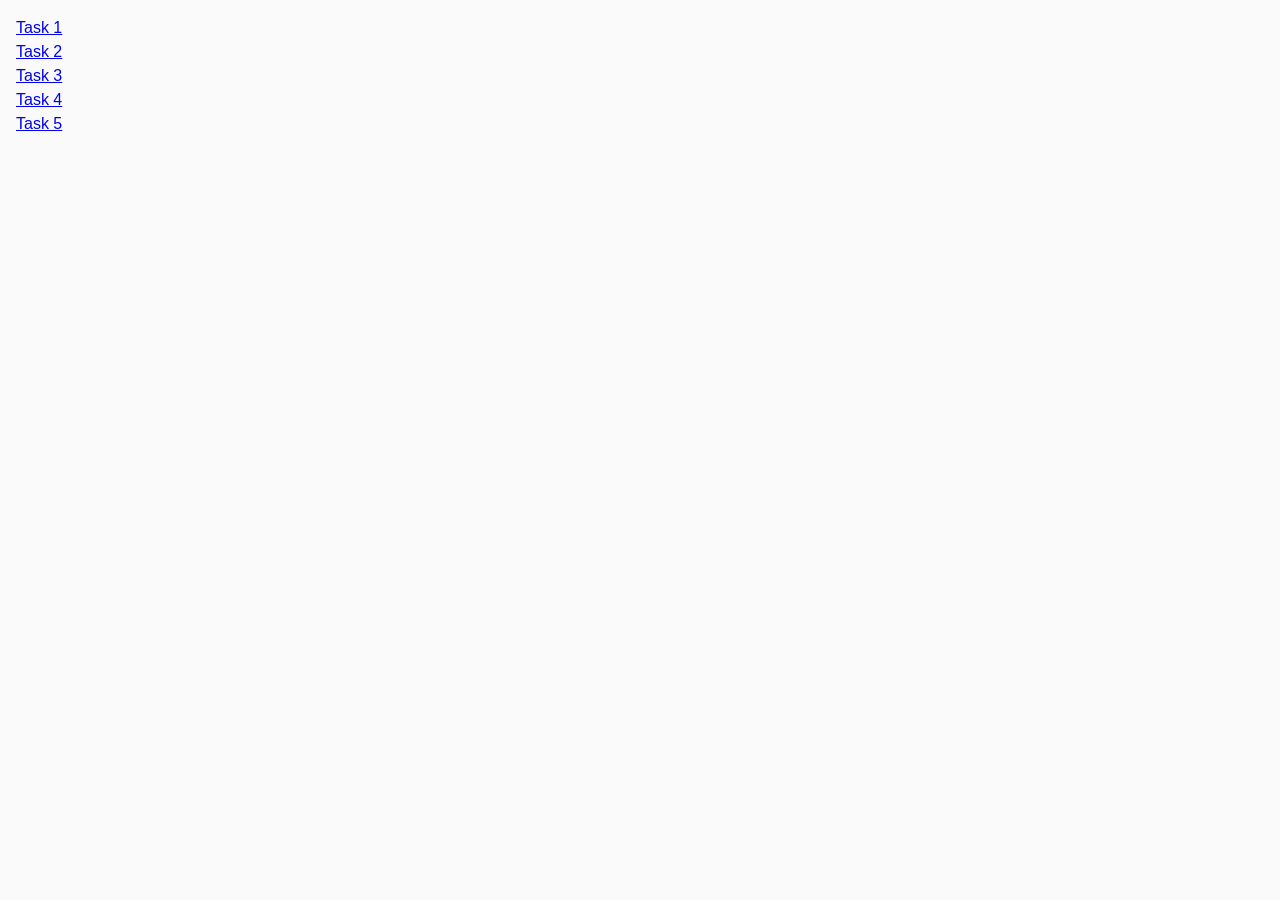
<file: index.html>
<!DOCTYPE html>
<html lang="en">

<head>
  <meta charset="UTF-8" />
  <meta http-equiv="X-UA-Compatible" content="IE=edge" />
  <meta name="viewport" content="width=device-width, initial-scale=1.0" />
  <title>Homework 7</title>
  <link rel="stylesheet" href="./css/common.css" />

</head>

<body>
  <ul>
    <li><a href="./task-1.html">Task 1</a></li>
    <li><a href="./task-2.html">Task 2</a></li>
    <li><a href="./task-3.html">Task 3</a></li>
    <li><a href="./task-4.html">Task 4</a></li>
    <li><a href="./task-5.html">Task 5</a></li>
  </ul>
</body>

</html>
</file>
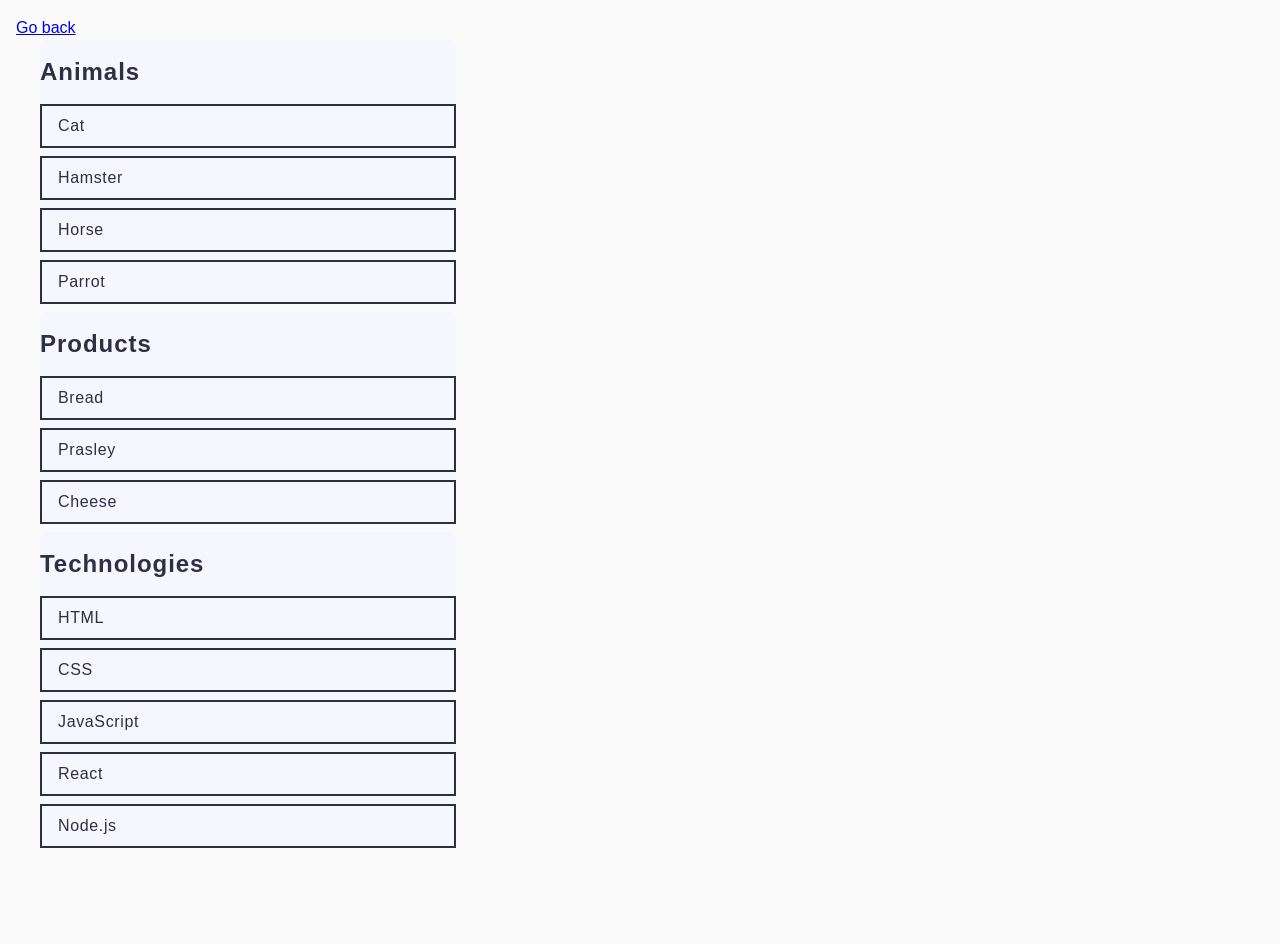
<file: task-1.html>
<!DOCTYPE html>
<html lang="en">

<head>
  <meta charset="UTF-8" />
  <meta http-equiv="X-UA-Compatible" content="IE=edge" />
  <meta name="viewport" content="width=device-width, initial-scale=1.0" />
  <title>Task 1</title>
  <link rel="stylesheet" href="./css/common.css" />
</head>

<body>
  <p><a href="./index.html">Go back</a></p>

  <ul class='first-list' id="categories">
    <li class="item">
      <h2 class="title title-animals">Animals</h2>

      <ul class="animal-list">
        <li class="list-item">Cat</li>
        <li class="list-item">Hamster</li>
        <li class="list-item">Horse</li>
        <li class="list-item">Parrot</li>
      </ul>
    </li>
    <li class="item">
      <h2 class="title title-products">Products</h2>

      <ul class="food-list">
        <li class="list-item">Bread</li>
        <li class="list-item">Prasley</li>
        <li class="list-item">Cheese</li>
      </ul>
    </li>
    <li class="item">
      <h2 class="title title-technologies">Technologies</h2>

      <ul class="it-list">
        <li class="list-item">HTML</li>
        <li class="list-item">CSS</li>
        <li class="list-item">JavaScript</li>
        <li class="list-item">React</li>
        <li class="list-item">Node.js</li>
      </ul>
    </li>
  </ul>

  <script src="./js/task-1.js" type="module"></script>
</body>

</html>
</file>
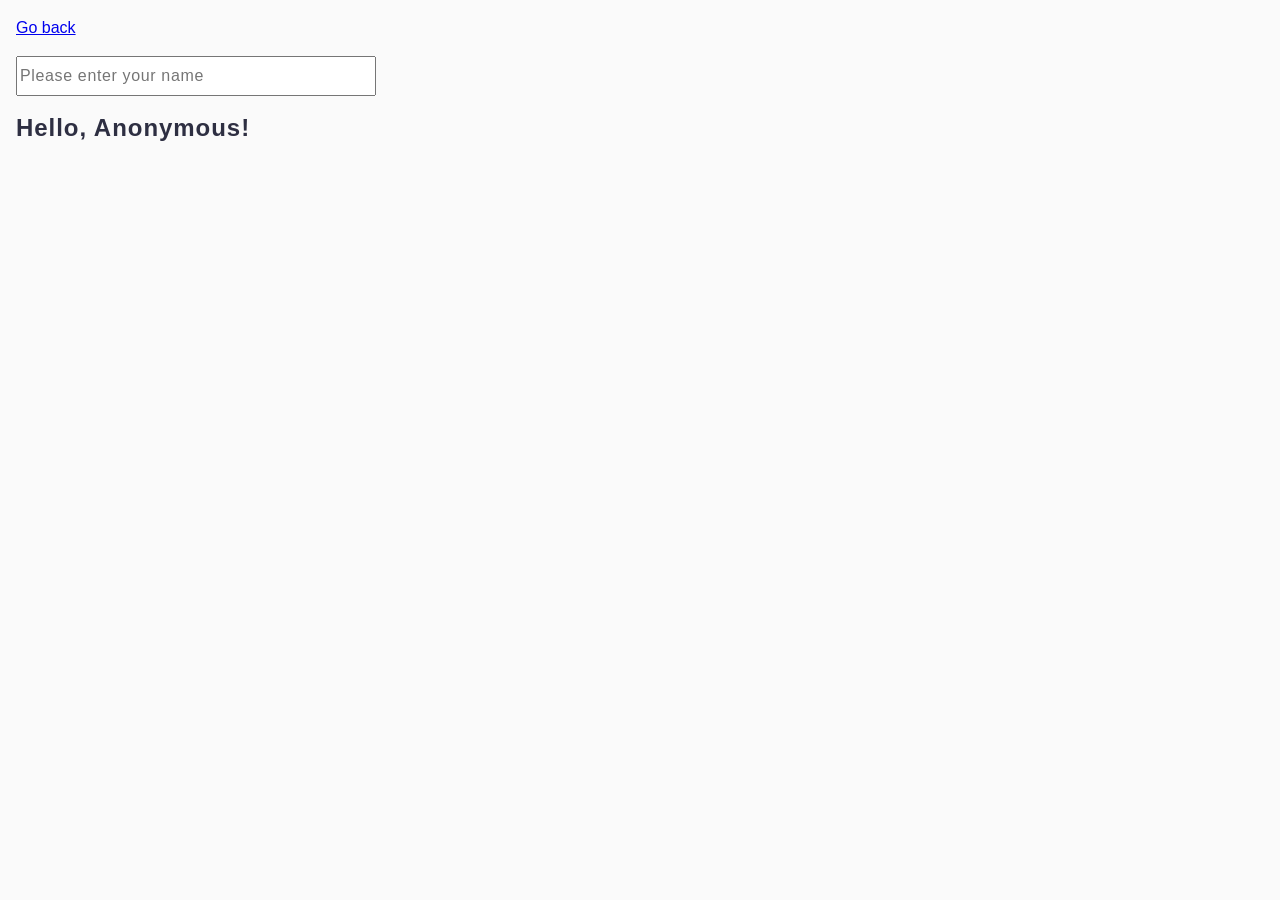
<file: task-3.html>
<!DOCTYPE html>
<html lang="en">

<head>
  <meta charset="UTF-8" />
  <meta http-equiv="X-UA-Compatible" content="IE=edge" />
  <meta name="viewport" content="width=device-width, initial-scale=1.0" />
  <title>Task 3</title>
  <link rel="stylesheet" href="./css/common.css" />
</head>

<body>
  <p><a href="./index.html">Go back</a></p>

  <input class='task3-input' type="text" id="name-input" placeholder="Please enter your name" class="input-name" />
  <h1 class="task3-title">Hello, <span id="name-output">Anonymous</span>!</h1>

  <script src="./js/task-3.js" type="module"></script>
</body>

</html>
</file>
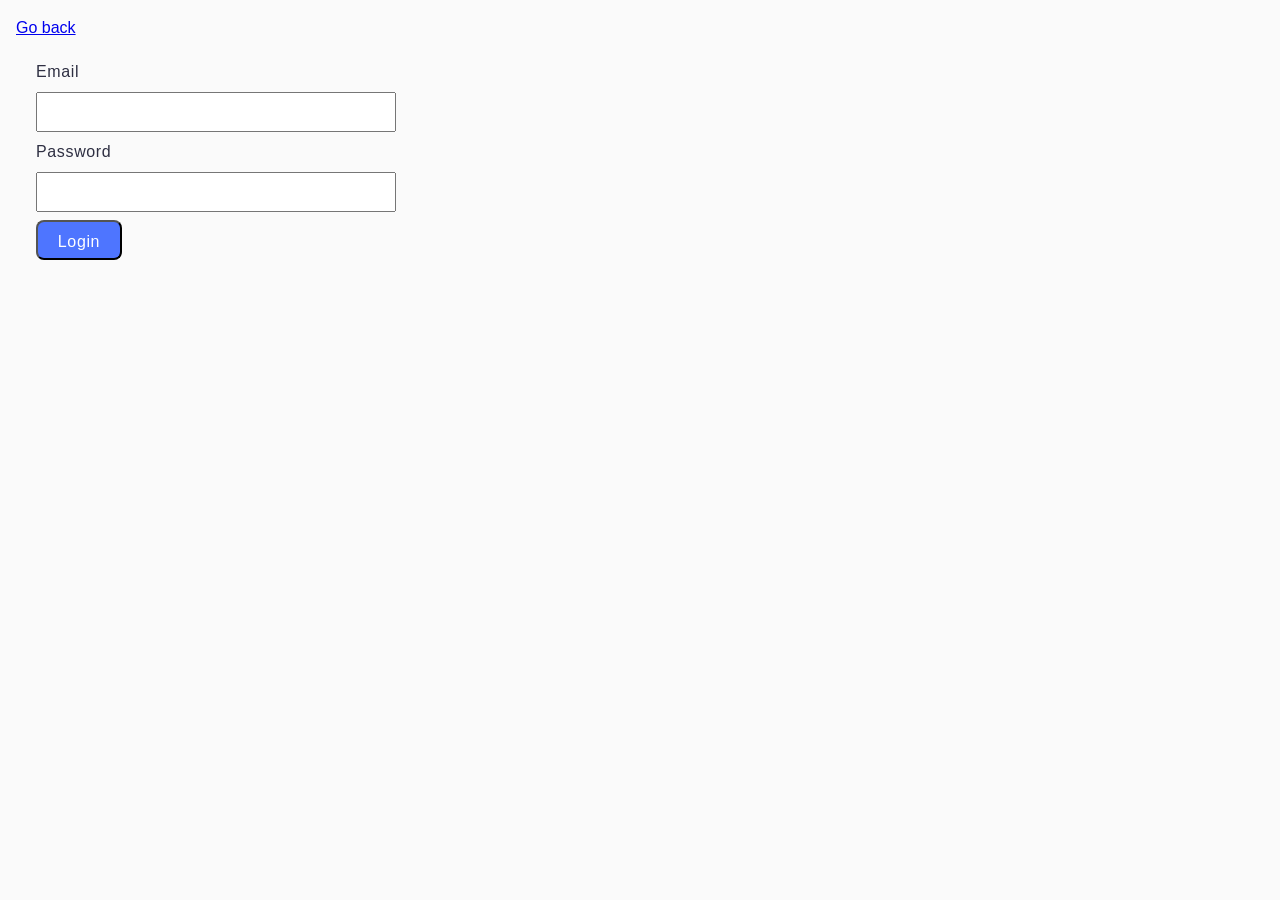
<file: task-4.html>
<!DOCTYPE html>
<html lang="en">

<head>
  <meta charset="UTF-8" />
  <meta http-equiv="X-UA-Compatible" content="IE=edge" />
  <meta name="viewport" content="width=device-width, initial-scale=1.0" />
  <title>Task 4</title>
  <link rel="stylesheet" href="./css/common.css" />
</head>

<body>
  <p><a href="./index.html">Go back</a></p>

  <form class="login-form">
    <label class="form-label">
      Email
      <input class="form-input" type="email" name="email" />
    </label>
    <label class="form-label">
      Password
      <input class="form-input" type="password" name="password" />
    </label>
    <button class="form-btn" type="submit">Login</button>
  </form>

  <script src="./js/task-4.js" type="module"></script>
</body>

</html>
</file>
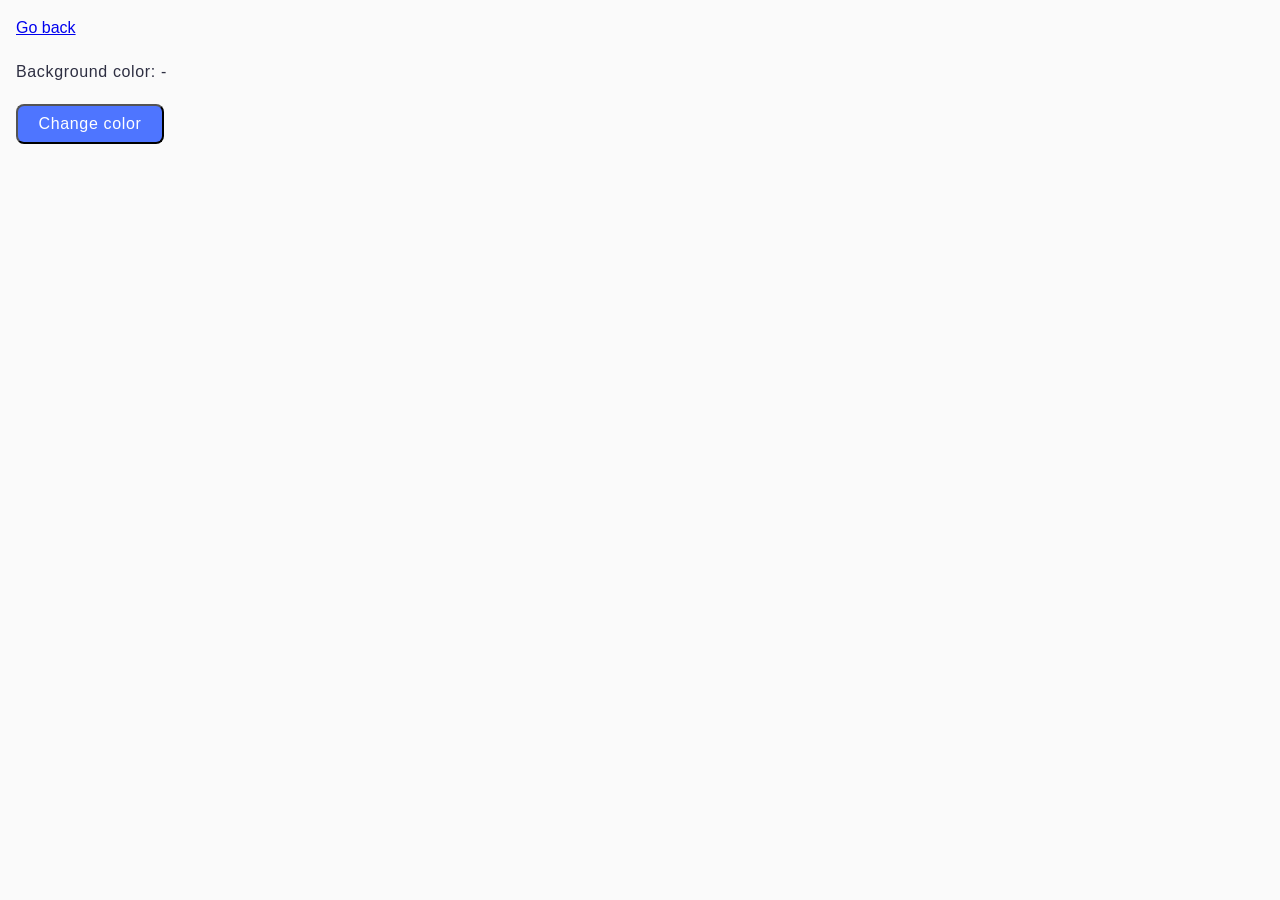
<file: task-5.html>
<!DOCTYPE html>
<html lang="en">

<head>
  <meta charset="UTF-8" />
  <meta http-equiv="X-UA-Compatible" content="IE=edge" />
  <meta name="viewport" content="width=device-width, initial-scale=1.0" />
  <title>Task 5</title>
  <link rel="stylesheet" href="./css/common.css" />
</head>

<body>
  <p><a href="./index.html">Go back</a></p>

  <div class="widget">
    <p class="text-color">Background color: <span class="color">-</span></p>
    <button type="button" class="change-color">Change color</button>
  </div>

  <script src="./js/task-5.js" type="module"></script>
</body>

</html>
</file>
<file: css/common.css>
@import url('./task-1.css');
@import url('./task-2.css');
@import url('./task-3.css');
@import url('./task-4.css');
@import url('./task-5.css');



* {
  box-sizing: border-box;
}

body {
  margin: 16px;
  font-family: -apple-system, BlinkMacSystemFont, 'Segoe UI', Roboto, Oxygen,
    Ubuntu, Cantarell, 'Open Sans', 'Helvetica Neue', sans-serif;
  -webkit-font-smoothing: antialiased;
  -moz-osx-font-smoothing: grayscale;
  background-color: #fafafa;
  color: #212121;
  line-height: 1.5;
}
</file>
